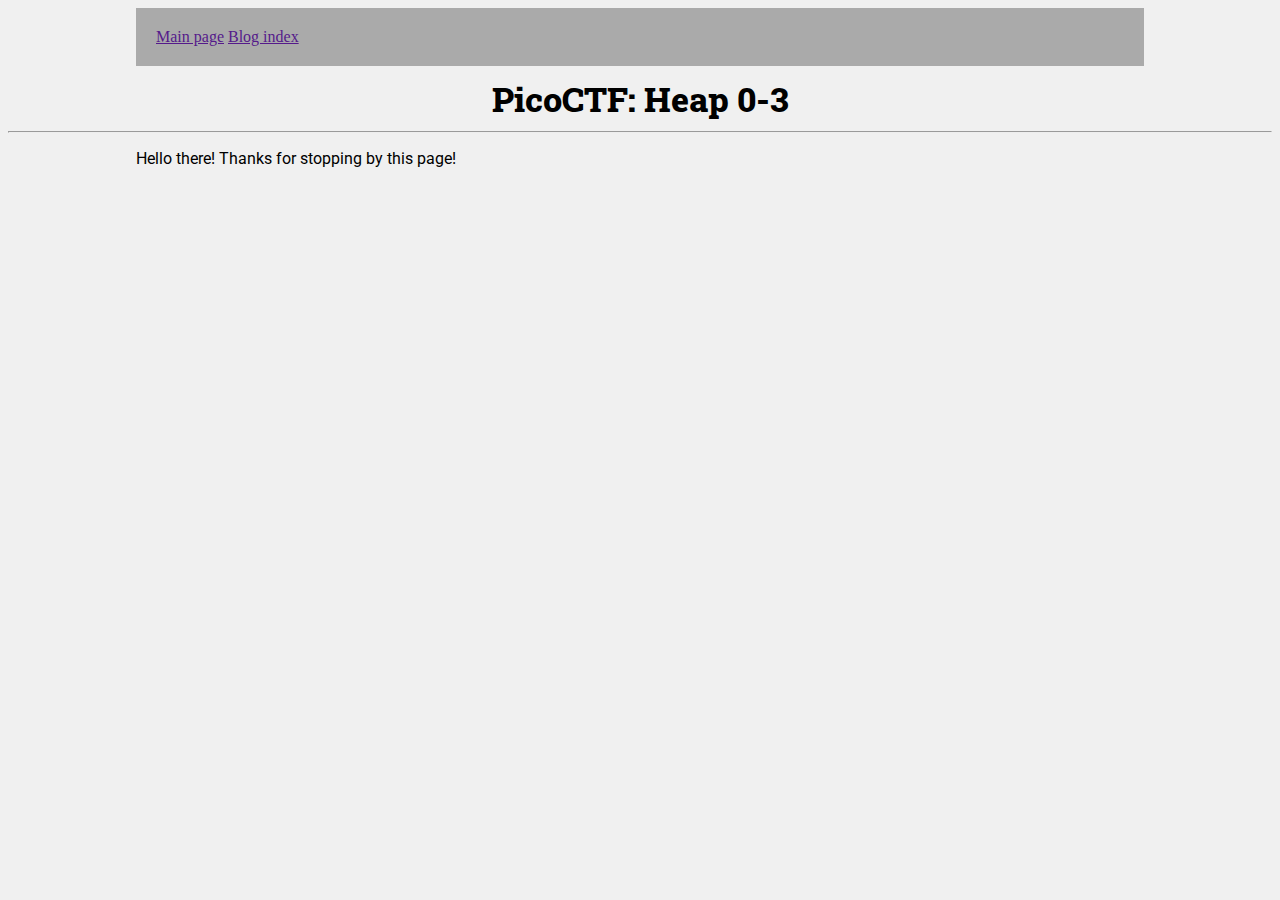
<file: misc/test.html>
<!DOCTYPE html>
<html>
<head>
    <link rel="stylesheet" href="../global.css">
    <title>Blender's blog or something | PicoCTF Writeups | heap 0-3</title>
    <script src="../index.js"></script>
</head>

<body onload="prepareLinks()">
    <div class="nav">
        <a href="">Main page</a>
        <a href="">Blog index</a>
    </div>

    <h1 class="title">PicoCTF: Heap 0-3</h1>
    <hr>

    <div class="main-content">
        <p>Hello there! Thanks for stopping by this page!</p>
    </div>
</body>
</html>
</file>
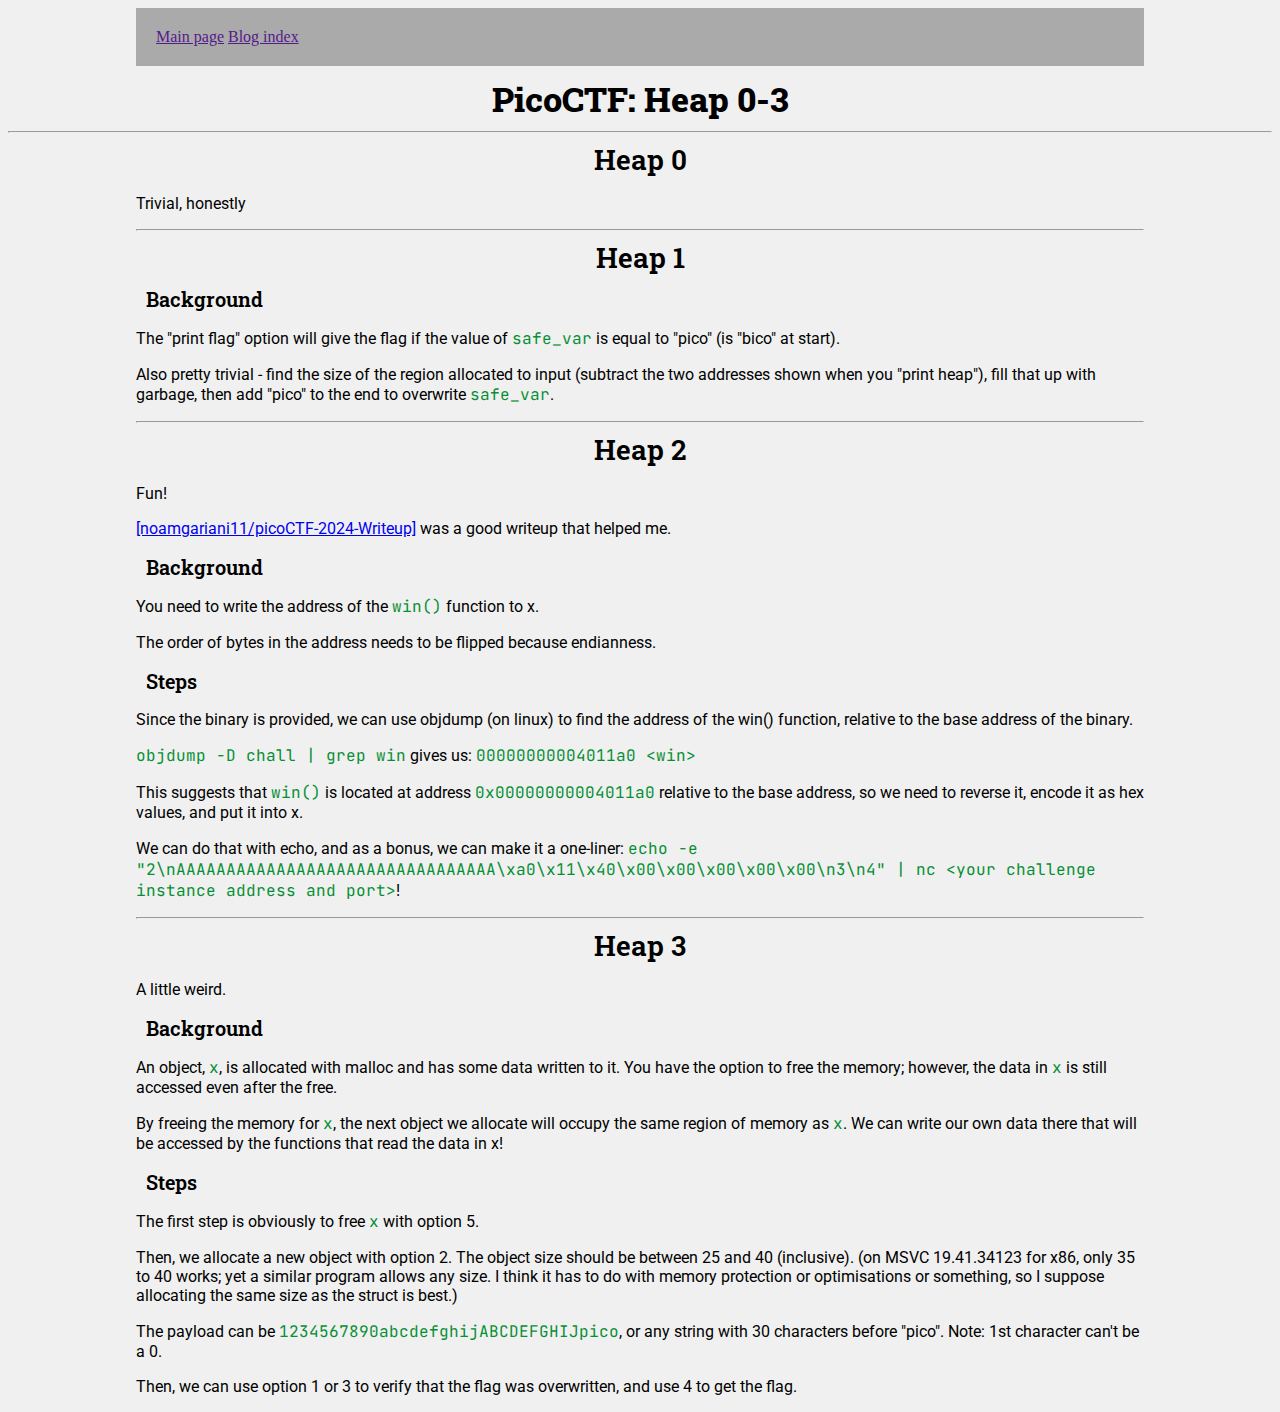
<file: picoctf-writeups/heap.html>
<!DOCTYPE html>
<html>
<head>
    <link rel="stylesheet" href="../global.css">
    <title>Blender's blog or something | PicoCTF Writeups | heap 0-3</title>
    <script src="../index.js"></script>
</head>

<body onload="prepareLinks()"></body>
    <div class="nav">
        <a href="">Main page</a>
        <a href="">Blog index</a>
    </div>

    <h1 class="title">PicoCTF: Heap 0-3</h1>
    <hr>

    <div class="main-content">
        <h1>Heap 0</h1>
        <p>Trivial, honestly</p>

        <hr>

        <h1>Heap 1</h1>
        <h2>Background</h2>
        <p>The "print flag" option will give  the flag if the value of <code>safe_var</code> is equal to "pico" (is "bico" at start).</p>
        <p>Also pretty trivial - find the size of the region allocated to input (subtract the two addresses shown when you "print heap"), fill that up with garbage, then add "pico" to the end to overwrite <code>safe_var</code>.</p>

        <hr>

        <h1>Heap 2</h1>
        <p>Fun!</p>
        <p><a href="github.com/noamgariani11/picoCTF-2024-Writeup">[noamgariani11/picoCTF-2024-Writeup]</a> was a good writeup that helped me.</p>

        <h2>Background</h2>
        <p>You need to write the address of the <code>win()</code> function to x.</p>
        <p>The order of bytes in the address needs to be flipped because endianness.</p>
        
        <h2>Steps</h2>
        <p>Since the binary is provided, we can use objdump (on linux) to find the address of the win() function, relative to the base address of the binary.</p>
        <p><code>objdump -D chall | grep win</code> gives us: <code>00000000004011a0 &lt;win&gt;</code> <!-- &lt and &gt represent < and > --></p>
        <p>This suggests that <code>win()</code> is located at address <code>0x00000000004011a0</code> relative to the base address, so we need to reverse it, encode it as hex values, and put it into x.</p>
        <p>We can do that with echo, and as a bonus, we can make it a one-liner: <code>echo -e "2\nAAAAAAAAAAAAAAAAAAAAAAAAAAAAAAAA\xa0\x11\x40\x00\x00\x00\x00\x00\n3\n4" | nc &lt;your challenge instance address and port&gt;</code>!</p>

        <hr>

        <h1>Heap 3</h1>
        <p> A little weird.</p>

        <h2>Background</h2>
        <p>An object, <code>x</code>, is allocated with malloc and has some data written to it. You have the option to free the memory; however, the data in <code>x</code> is still accessed even after the free.</p>
        <p>By freeing the memory for <code>x</code>, the next object we allocate will occupy the same region of memory as <code>x</code>. We can write our own data there that will be accessed by the functions that read the data in x!</p>
        <h2>Steps</h2>
        <p>The first step is obviously to free <code>x</code> with option 5.</p>
        <p>Then, we allocate a new object with option 2. The object size should be between 25 and 40 (inclusive). (on MSVC 19.41.34123 for x86, only 35 to 40 works; yet a similar program allows any size. I think it has to do with memory protection or optimisations or something, so I suppose allocating the same size as the struct is best.)</p>
        <p>The payload can be <code>1234567890abcdefghijABCDEFGHIJpico</code>, or any string with 30 characters before "pico". Note: 1st character can't be a 0.</p>
        <p>Then, we can use option 1 or 3 to verify that the flag was overwritten, and use 4 to get the flag.</p>
    </div>
</body>
</html>
</file>
<file: global.css>
@import url('https://fonts.googleapis.com/css2?family=Roboto+Slab:wght@100..900&display=swap');
@import url('https://fonts.googleapis.com/css2?family=Roboto+Slab:wght@100..900&family=Roboto:ital,wght@0,100;0,300;0,400;0,500;0,700;0,900;1,100;1,300;1,400;1,500;1,700;1,900&display=swap');
@import url('https://fonts.googleapis.com/css2?family=JetBrains+Mono:ital,wght@0,100..800;1,100..800&family=Roboto+Slab:wght@100..900&family=Roboto:ital,wght@0,100;0,300;0,400;0,500;0,700;0,900;1,100;1,300;1,400;1,500;1,700;1,900&display=swap');

body {
    background-color: #f0f0f0;
}



div {
    margin: 0 10vw;
}

div.nav {
    background-color: #aaaaaa;
    padding: 20px;
}

div.gallery {
    display: flex;
    flex-direction: column;
    /*flex-wrap: wrap;*/
    align-items: center;
    /*justify-content: center;*/
}

div.gallery-element {
    display: flex;
    flex-direction: column;
    justify-content: center;

    margin: 1vmin;
    border: 1px solid #a8a8a8;
    border-radius: 10px;
    border-color: #a8a8a8;
    padding: 5px;

    width: 50%;
}




code {
    font-family: "JetBrains Mono", monospace;
    font-optical-sizing: auto;
    font-weight: 400;
    font-style: normal;

    color: rgb(7, 143, 52);
}



h1 {
    font-family: "Roboto Slab", serif;
    font-optical-sizing: auto;
    font-weight: 600;
    font-style: normal;
    
    font-size: 28px;
    
    text-align: center;
    
    margin: 2px;
}

h1.title {
    font-family: "Roboto Slab", serif;
    font-optical-sizing: auto;
    font-weight: 800;
    font-style: normal;

    font-size: 34px;

    text-align: center;

    margin: 10px;
}



h2 {
    font-family: "Roboto Slab", serif;
    font-optical-sizing: auto;
    font-weight: 600;
    font-style: normal;

    font-size: 20px;

    margin: 10px;
}

div.gallery-element h2 {
    text-align: center;
    margin-bottom: 0;
}



p {
    font-family: "Roboto", sans-serif;
    font-weight: 400;
    font-style: normal;

    font-size: 16px;
}

div.gallery-element p {
    text-align: center;
    margin: 10px;
}
</file>
